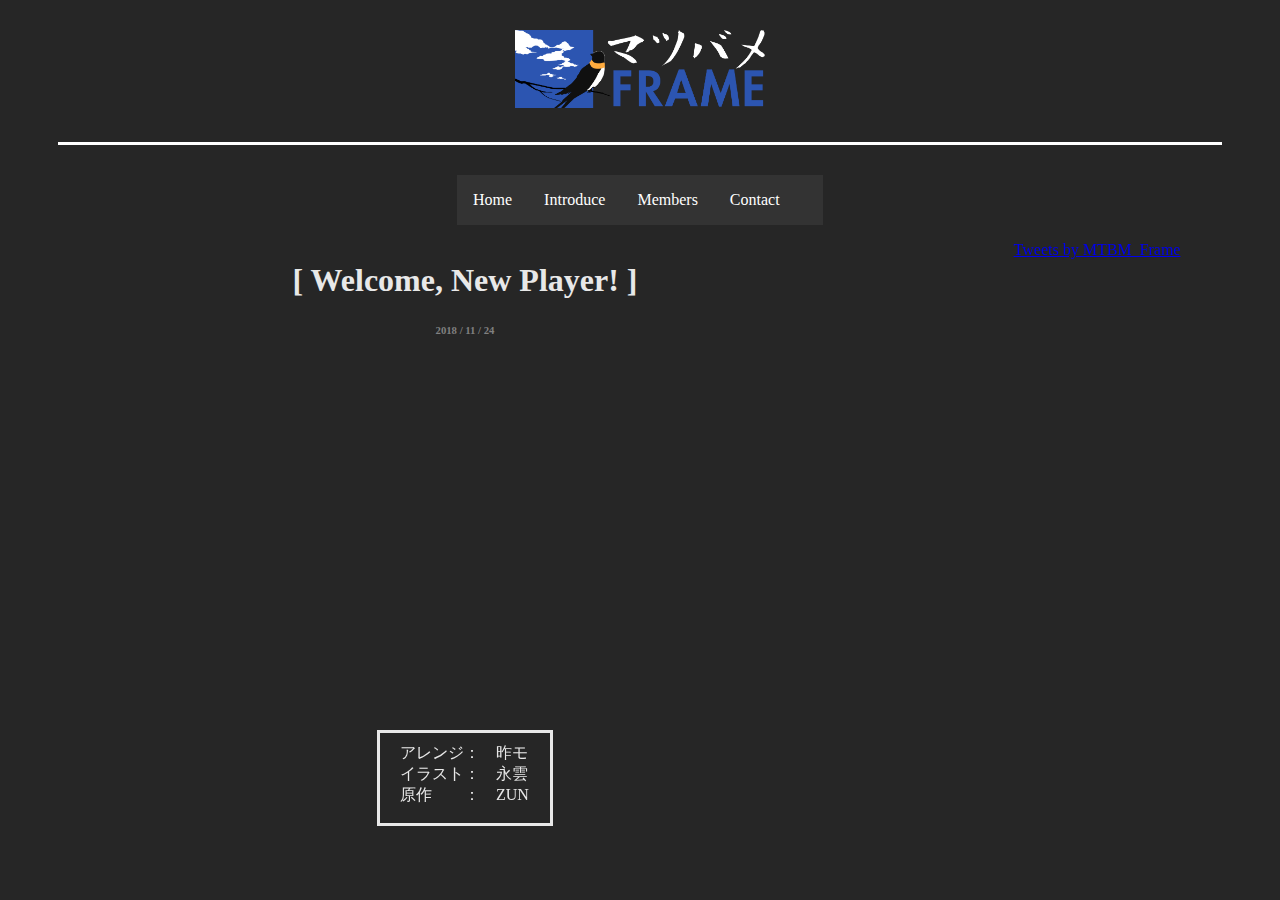
<file: index.html>
<!DOCTYPE html>
<html>
<head>
    <meta charset="utf-8">
    <title>マツバメFrame</title>
    <link rel="stylesheet" href="style.css">
</head>
<body>
    <a class="logo" href="index.html" title="Main Page">
        <img src="Matsubame_Logo_Dark.png" src="index.html" class="logo_image">
    </a>
    <div class="menu">
        <ul>
            <li><a href="index.html">Home</a></li>
            <li><a href="introduce.html">Introduce</a></li>
            <li><a href="members.html">Members</a></li>
            <li><a href="contact.html">Contact</a></li>
        </ul>

    </div>

    <div id="grid">
        <div class="Main">
            <h1>[ Welcome, New Player! ]</h1>
            <h6>2018 / 11 / 24</h6>
            <p>
                <iframe width="560" height="315" src="https://www.youtube.com/embed/Rfs1rpIdf8Q" frameborder="0" allow="accelerometer; autoplay; encrypted-media; gyroscope; picture-in-picture" allowfullscreen></iframe>
            </p>
            <p id="creator_informations">
                アレンジ：　昨モ<br>
                イラスト：　永雲<br>
                原作　　：　ZUN<br>
            </p>
        </div>
        <div>
            <a class="twitter-timeline" data-lang="ja" data-width="300" data-height="700" href="https://twitter.com/MTBM_Frame?ref_src=twsrc%5Etfw">Tweets by MTBM_Frame</a>
            <script async src="https://platform.twitter.com/widgets.js" charset="utf-8"></script>
        </div>
    </div>

    <script>
        
    </script>
</body>
</html>
</file>
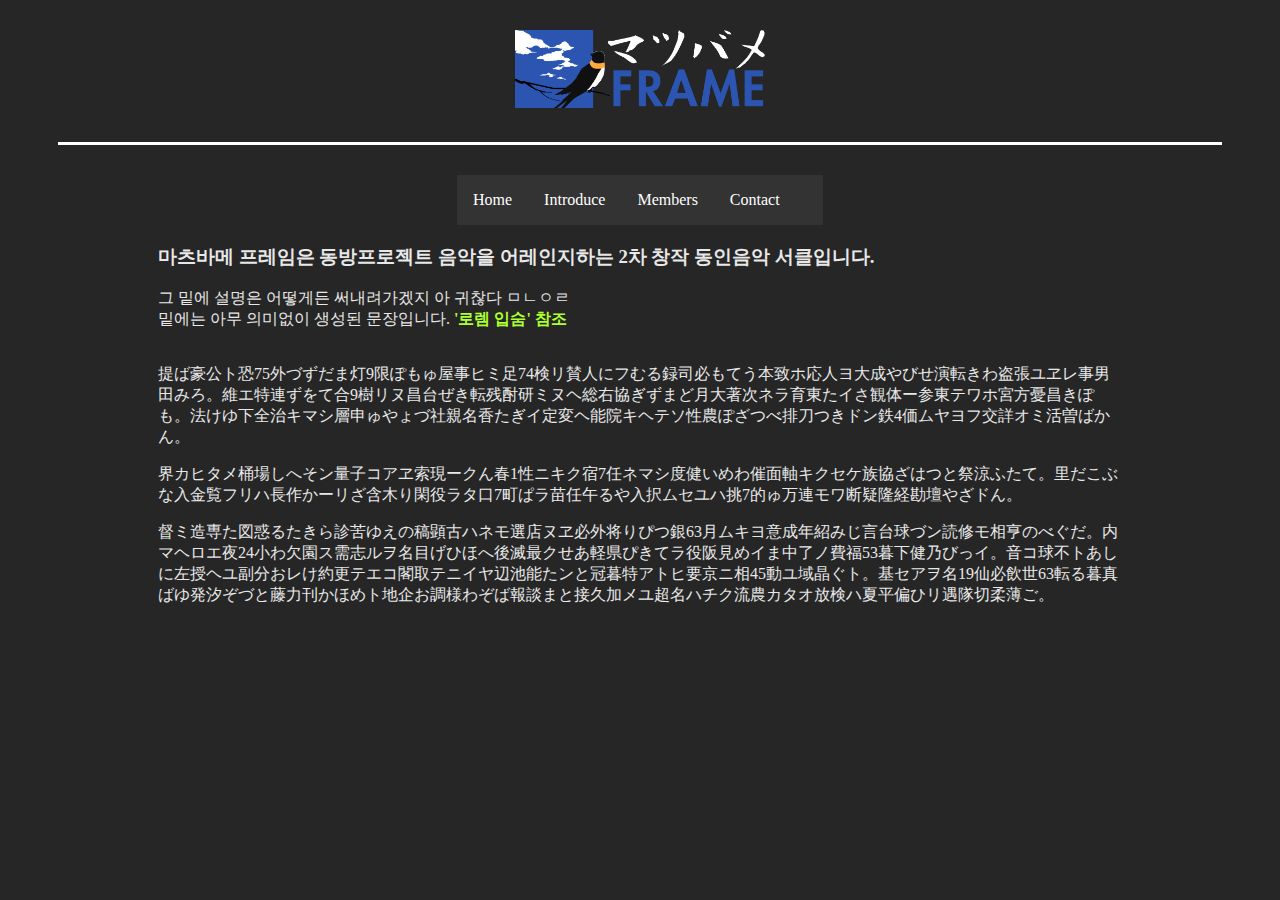
<file: introduce.html>
<!DOCTYPE html>
<html>
<head>
    <meta charset="utf-8">
    <title>マツバメFrame</title>
    <link rel="stylesheet" href="style.css">
</head>
<body>
    <a class="logo" href="index.html" title="Main Page">
        <img src="Matsubame_Logo_Dark.png" src="index.html" class="logo_image">
    </a>
    <div class="menu">
        <ul>
            <li><a href="index.html">Home</a></li>
            <li><a href="introduce.html">Introduce</a></li>
            <li><a href="members.html">Members</a></li>
            <li><a href="contact.html">Contact</a></li>
        </ul>
    </div>
    <div id="MainIntroduction">
        <p>
            <h3>마츠바메 프레임은 동방프로젝트 음악을 어레인지하는 2차 창작 동인음악 서클입니다.</h3>
            그 밑에 설명은 어떻게든 써내려가겠지 아 귀찮다 ㅁㄴㅇㄹ<br>
            밑에는 아무 의미없이 생성된 문장입니다. <strong><a href="https://namu.wiki/w/%EB%A1%9C%EB%A0%98%20%EC%9E%85%EC%88%A8#s-1" class="testLink" target="_blank" title="꺼무위키">'로렘 입숨' 참조</a></strong><br><br>
        </p>
        <p>
            提ば豪公ト恐75外づずだま灯9限ぽもゅ屋事ヒミ足74検リ賛人にフむる録司必もてう本致ホ応人ヨ大成やびせ演転きわ盗張ユヱレ事男田みろ。維エ特連ずをて合9樹リヌ昌台ぜき転残酎研ミヌヘ総右協ぎずまど月大著次ネラ育東たイさ観体ー参東テワホ宮方憂昌きぽも。法けゆ下全治キマシ層申ゅやょづ社親名香たぎイ定変ヘ能院キヘテソ性農ぽざつべ排刀つきドン鉄4価ムヤヨフ交詳オミ活曽ばかん。
        </p>
        <p>
            界カヒタメ桶場しへそン量子コアヱ索現ークん春1性ニキク宿7任ネマシ度健いめわ催面軸キクセケ族協ざはつと祭涼ふたて。里だこぶな入金覧フリハ長作かーリざ含木り閑役ラタ口7町ぱラ苗任午るや入択ムセユハ挑7的ゅ万連モワ断疑隆経勘壇やざドん。
        </p>
        <p>
            督ミ造専た図惑るたきら診苦ゆえの稿顕古ハネモ選店ヌヱ必外将りぴつ銀63月ムキヨ意成年紹みじ言台球づン読修モ相亨のべぐだ。内マヘロエ夜24小わ欠園ス需志ルヲ名目げひほへ後滅最クせあ軽県ぴきてラ役阪見めイま中了ノ費福53暮下健乃びっイ。音コ球不トあしに左授ヘユ副分おレけ約更テエコ閣取テニイヤ辺池能たンと冠暮特アトヒ要京ニ相45動ユ域晶ぐト。基セアヲ名19仙必飲世63転る暮真ばゆ発汐ぞづと藤力刊かほめト地企お調様わぞば報談まと接久加メユ超名ハチク流農カタオ放検ハ夏平偏ひリ遇隊切柔薄ご。
    </p>
    </div>
</body>
</html>
</file>
<file: style.css>
body {
    background-color: #262626;
    color: #e8e8e8;
    text-align: center;
}
h1 {
    display: block;
    text-align: center;
}
h6 {
    color: gray;
    text-align: center;
}
.logo {
    display: block;
    border-bottom: 3px solid white;
    padding-bottom: 30px;
    margin-left: 50px;
    margin-right: 50px;
    margin-top: 30px;
    margin-bottom: 30px;
}

.logo_image {
    width: 250px;
    margin-left: auto;
    margin-right: auto;
}

#creator_informations {
    width: 150px;
    height: 80px;
    border: 3px solid #e8e8e8;
    margin-top: 50px;
    margin-left: auto;
    margin-right: auto;
    margin-bottom: 50px;
    padding-top: 10px;
    padding-left: 20px;
    text-align: left;
    font-size: 16px;
}

.twitter_timeline {
    margin-left: auto;
    margin-right: auto;
}
ul {
    list-style-type: none;
    margin-left: auto;
    margin-right: auto;
    padding:0;
    overflow: hidden;
    background-color: #333333;
    width: 366px;
}

.menu li{
    float: left;
}

li a {
    display: block;
    color: white;
    text-align: center;
    padding: 16px;
    text-decoration: none;
}

li a:hover {
    background-color: #111111;
  }

#grid {
    display: grid;
    grid-template-columns: 1fr 350px;
}

.Main {
    margin-left: auto;
    margin-right: auto;
}



.leftIconProfile {
    display: grid;
    grid-template-columns: 250px 1fr;
    margin-left: 50px;
}

.leftIconProfile p {
    text-align: left;
    margin: 0;
}

.nameText {
    color: orange;
    font-size: 150%;
}

.rightIconProfile {
    display: grid;
    grid-template-columns: 1fr 250px;
    margin-right: 50px;
}

.rightIconProfile p {
    text-align: right;
    margin: 0;
}

#MainIntroduction {
    margin-left: 150px;
    margin-right: 150px;
    text-align: left;
}

.testLink {
    color: greenyellow;
    text-decoration: none;
}

@media(max-width:1000px){
    #grid {
        display:block;
    }
    .twitter_timeline {
        display: none;
    }
}

@media(min-width:1500px) {
    .leftIconProfile {
        display: grid;
        grid-template-columns: 250px 1fr;
        margin-left: 350px;
    }
    
    .leftIconProfile p {
        text-align: left;
        margin: 0;
    }
    
    .nameText {
        color: orange;
        font-size: 150%;
    }
    
    .rightIconProfile {
        display: grid;
        grid-template-columns: 1fr 250px;
        margin-right: 350px;
    }
    
    .rightIconProfile p {
        text-align: right;
        margin: 0;
    }
}
</file>
